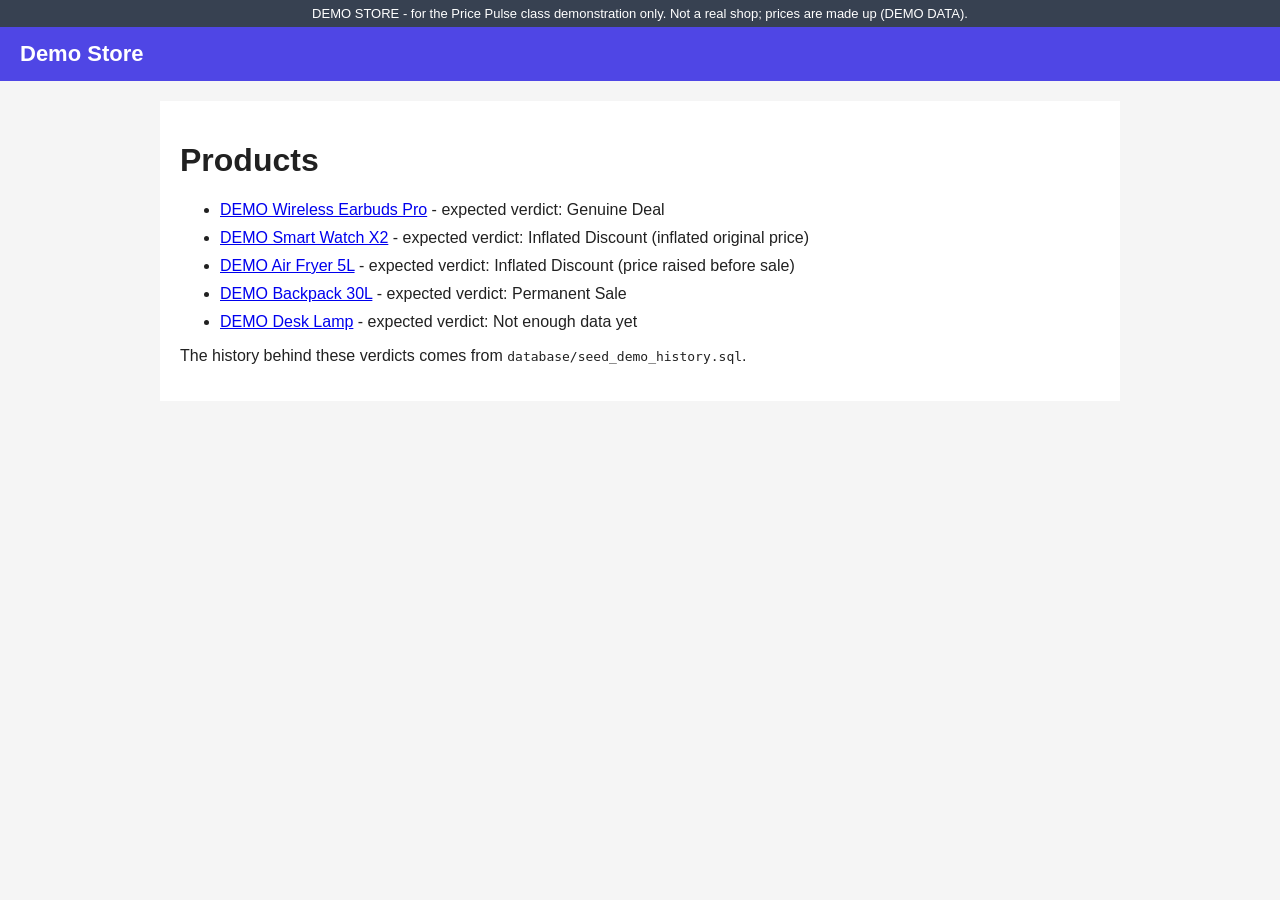
<file: server/src/main/resources/static/demo-store/index.html>
<!DOCTYPE html>
<html lang="en">
<head>
  <meta charset="UTF-8">
  <meta name="viewport" content="width=device-width, initial-scale=1">
  <title>Demo Store (class demonstration only)</title>
  <link rel="stylesheet" href="demo.css">
</head>
<body>
  <div class="demo-banner">DEMO STORE - for the Price Pulse class demonstration only. Not a real shop; prices are made up (DEMO DATA).</div>
  <header class="shop-header"><a href="index.html">Demo Store</a></header>
  <main class="product-list">
    <h1>Products</h1>
    <ul>
      <li><a href="genuine.html">DEMO Wireless Earbuds Pro</a> - expected verdict: Genuine Deal</li>
      <li><a href="inflated.html">DEMO Smart Watch X2</a> - expected verdict: Inflated Discount (inflated original price)</li>
      <li><a href="hike.html">DEMO Air Fryer 5L</a> - expected verdict: Inflated Discount (price raised before sale)</li>
      <li><a href="perpetual.html">DEMO Backpack 30L</a> - expected verdict: Permanent Sale</li>
      <li><a href="new.html">DEMO Desk Lamp</a> - expected verdict: Not enough data yet</li>
    </ul>
    <p>The history behind these verdicts comes from <code>database/seed_demo_history.sql</code>.</p>
  </main>
</body>
</html>
</file>
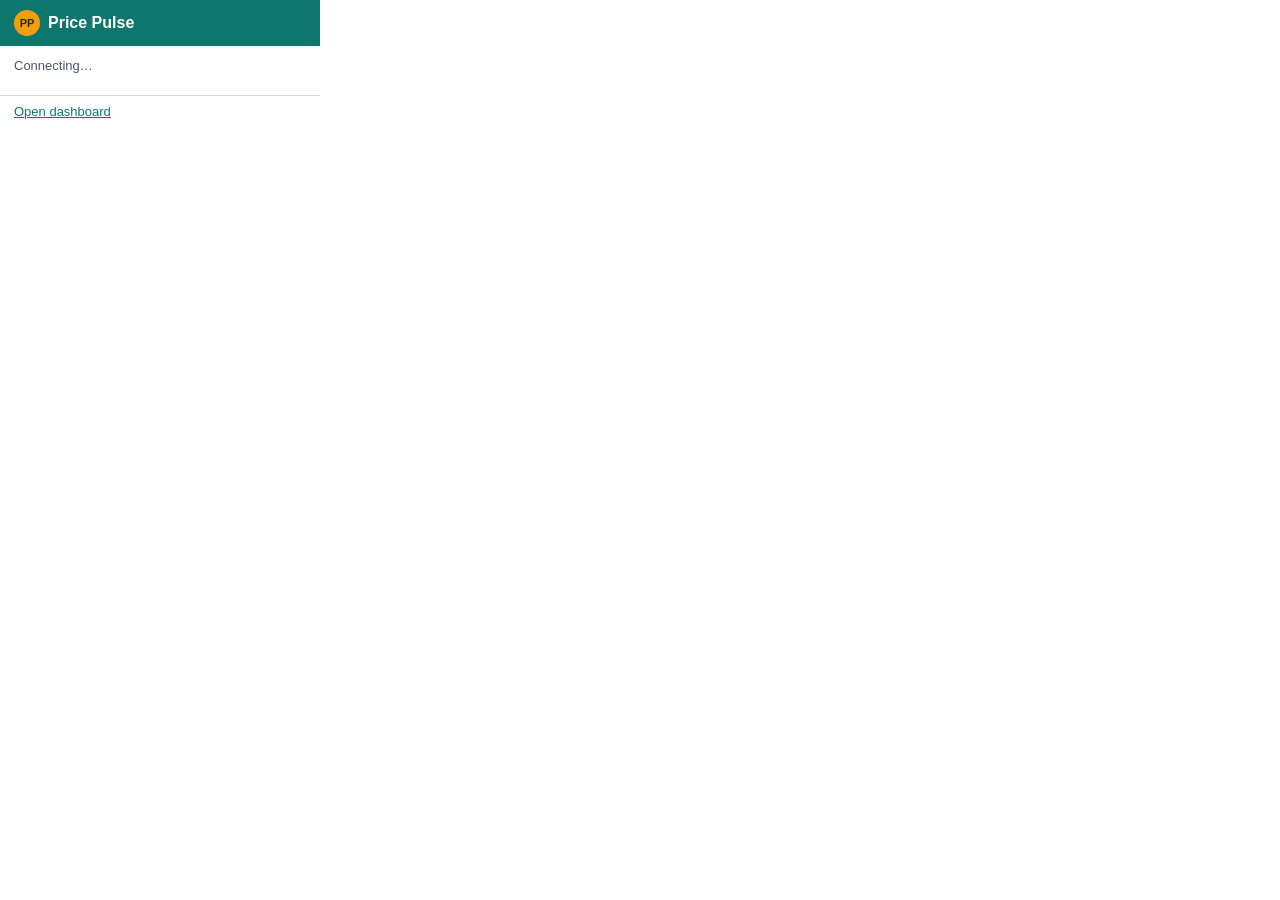
<file: extension/popup.html>
<!DOCTYPE html>
<html lang="en">
<head>
  <meta charset="UTF-8">
  <title>Price Pulse</title>
  <link rel="stylesheet" href="popup.css">
</head>
<body>
  <header class="pp-header">
    <span class="pp-logo">PP</span>
    <h1 class="pp-title">Price Pulse</h1>
  </header>

  <main>
    <!-- Only one view is visible at a time (popup.js showView). -->

    <section id="view-loading" class="pp-view">
      <p class="pp-muted">Connecting&hellip;</p>
    </section>

    <section id="view-offline" class="pp-view" hidden>
      <div class="pp-alert pp-alert-offline" role="alert">Price Pulse is offline</div>
      <p class="pp-muted">The Price Pulse server cannot be reached. Store pages keep working normally.</p>
      <button type="button" id="btn-retry" class="pp-btn pp-btn-primary">Try again</button>
    </section>

    <!-- FR-09: nothing is sent to the server until the shopper logs in. -->
    <section id="view-login" class="pp-view" hidden>
      <div class="pp-tabs" role="tablist">
        <button type="button" id="tab-login" class="pp-tab" role="tab" aria-selected="true">Log in</button>
        <button type="button" id="tab-signup" class="pp-tab" role="tab" aria-selected="false">Sign up</button>
      </div>

      <form id="form-login" class="pp-form" novalidate>
        <label for="login-email">Email</label>
        <input id="login-email" type="email" autocomplete="email" required>
        <label for="login-password">Password</label>
        <input id="login-password" type="password" autocomplete="current-password" required>
        <label class="pp-check">
          <input type="checkbox" id="login-show-password"> Show password
        </label>
        <button type="submit" class="pp-btn pp-btn-primary">Log in</button>
      </form>

      <form id="form-signup" class="pp-form" novalidate hidden>
        <label for="signup-name">Name</label>
        <input id="signup-name" type="text" autocomplete="name" maxlength="100" required>
        <label for="signup-email">Email</label>
        <input id="signup-email" type="email" autocomplete="email" maxlength="255" required>
        <label for="signup-password">Password</label>
        <input id="signup-password" type="password" autocomplete="new-password" required>
        <p class="pp-hint">At least 8 characters with at least one digit.</p>
        <label class="pp-check">
          <input type="checkbox" id="signup-show-password"> Show password
        </label>
        <button type="submit" class="pp-btn pp-btn-primary">Create account</button>
      </form>
    </section>

    <section id="view-account" class="pp-view" hidden>
      <div class="pp-account-bar">
        <span class="pp-muted">Logged in as <strong id="account-name"></strong><br><span id="account-email"></span></span>
        <button type="button" id="btn-logout" class="pp-link-button">Log out</button>
      </div>

      <div class="pp-tabs" role="tablist">
        <button type="button" id="tab-page" class="pp-tab" role="tab" aria-selected="true">This page</button>
        <button type="button" id="tab-watchlist" class="pp-tab" role="tab" aria-selected="false">Watchlist</button>
        <button type="button" id="tab-alerts" class="pp-tab" role="tab" aria-selected="false">
          Alerts <span id="alerts-count" class="pp-count" hidden></span>
        </button>
      </div>

      <!-- FR-22: the same verdict as the badge on the page -->
      <div id="panel-page" role="tabpanel">
        <p id="page-empty" class="pp-muted">Open a product page on a supported store to see its verdict.</p>
        <div id="page-verdict" hidden>
          <p id="page-title" class="pp-product"></p>
          <div id="verdict-box" class="pp-verdict"></div>
          <p id="verdict-numbers" class="pp-numbers"></p>
          <p id="verdict-reason" class="pp-muted"></p>
          <form id="form-watch" class="pp-form" novalidate>
            <label for="watch-target">Alert me when the price is at or below (Rs)</label>
            <div class="pp-row">
              <input id="watch-target" type="number" min="1" step="1" inputmode="numeric" required>
              <button type="submit" class="pp-btn pp-btn-primary pp-btn-inline">Watch</button>
            </div>
          </form>
          <p id="watch-result" class="pp-success" role="status" hidden></p>
        </div>
      </div>

      <!-- FR-33 (short version): the dashboard shows the full watchlist -->
      <div id="panel-watchlist" role="tabpanel" hidden>
        <p id="watchlist-summary" class="pp-muted"></p>
        <ul id="watchlist-items" class="pp-list"></ul>
      </div>

      <!-- FR-31, FR-32 -->
      <div id="panel-alerts" role="tabpanel" hidden>
        <p id="alerts-empty" class="pp-muted" hidden>No notifications yet.</p>
        <ul id="alert-items" class="pp-list"></ul>
      </div>
    </section>

    <p id="popup-error" class="pp-error" role="alert" hidden></p>
  </main>

  <footer class="pp-footer">
    <a href="http://localhost:8080/" target="_blank" rel="noopener">Open dashboard</a>
  </footer>

  <script src="popup.js"></script>
</body>
</html>
</file>
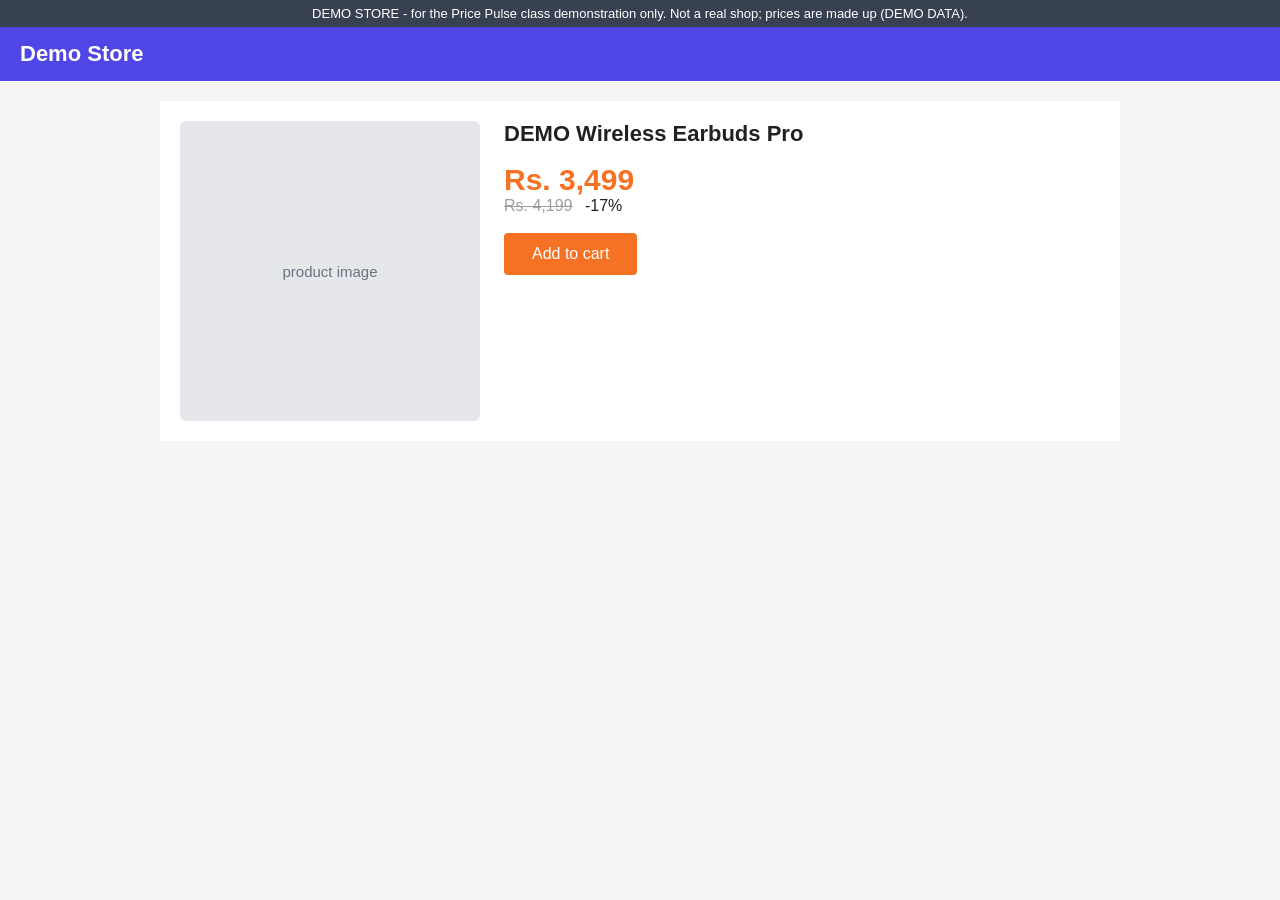
<file: server/src/main/resources/static/demo-store/genuine.html>
<!DOCTYPE html>
<html lang="en">
<head>
  <meta charset="UTF-8">
  <meta name="viewport" content="width=device-width, initial-scale=1">
  <title>DEMO Wireless Earbuds Pro - Demo Store</title>
  <link rel="stylesheet" href="demo.css">
</head>
<body>
  <div class="demo-banner">DEMO STORE - for the Price Pulse class demonstration only. Not a real shop; prices are made up (DEMO DATA).</div>
  <header class="shop-header"><a href="index.html">Demo Store</a></header>
  <main class="product" data-product-sku="demo-genuine">
    <div class="product-image">product image</div>
    <div class="product-info">
      <h1 class="product-title">DEMO Wireless Earbuds Pro</h1>
      <div class="price-box">
        <span class="price-now">Rs. 3,499</span>
        <span class="price-was">Rs. 4,199</span>
        <span class="discount-badge">-17%</span>
      </div>
      <button type="button" class="cart-button" disabled>Add to cart</button>
    </div>
  </main>
</body>
</html>
</file>
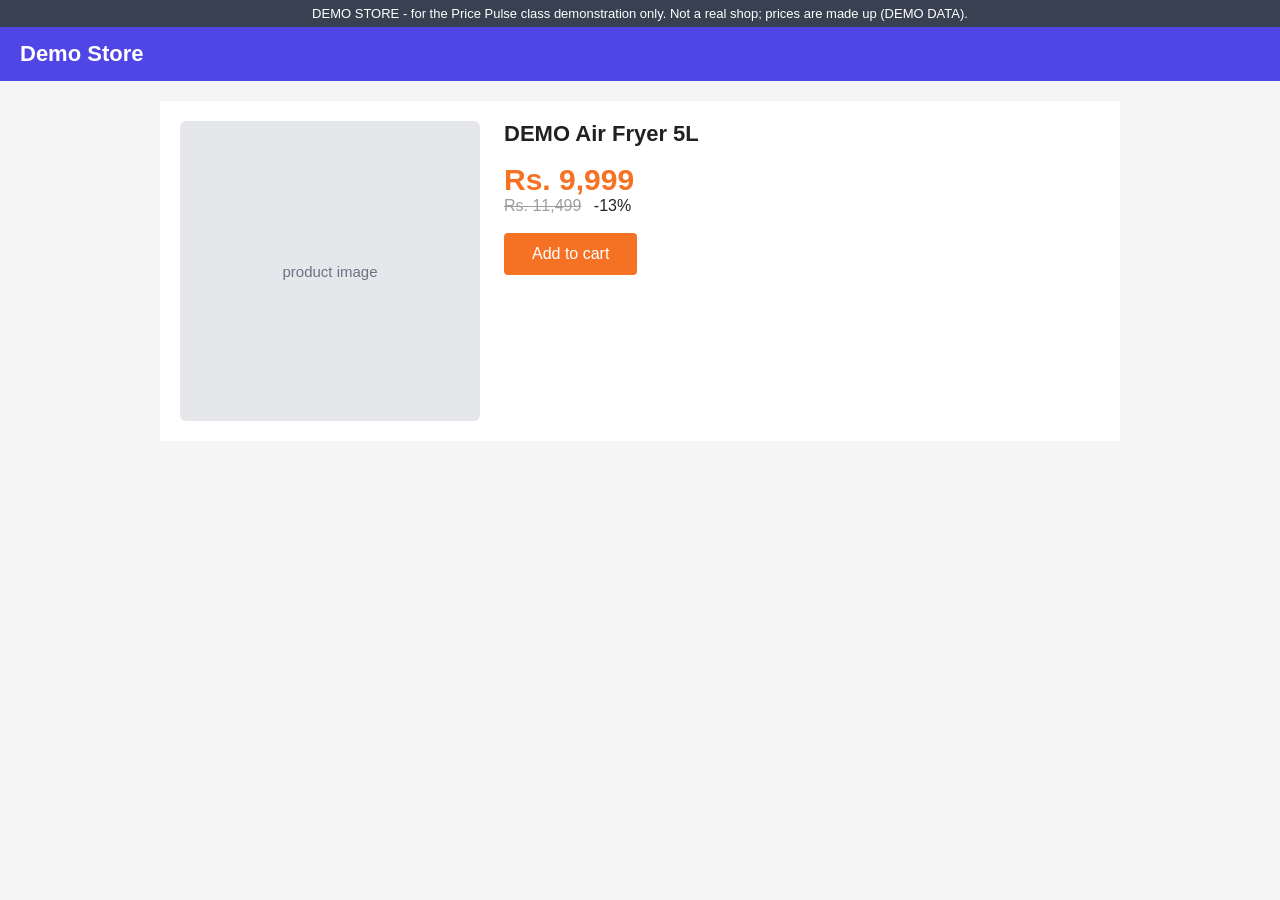
<file: server/src/main/resources/static/demo-store/hike.html>
<!DOCTYPE html>
<html lang="en">
<head>
  <meta charset="UTF-8">
  <meta name="viewport" content="width=device-width, initial-scale=1">
  <title>DEMO Air Fryer 5L - Demo Store</title>
  <link rel="stylesheet" href="demo.css">
</head>
<body>
  <div class="demo-banner">DEMO STORE - for the Price Pulse class demonstration only. Not a real shop; prices are made up (DEMO DATA).</div>
  <header class="shop-header"><a href="index.html">Demo Store</a></header>
  <main class="product" data-product-sku="demo-hike">
    <div class="product-image">product image</div>
    <div class="product-info">
      <h1 class="product-title">DEMO Air Fryer 5L</h1>
      <div class="price-box">
        <span class="price-now">Rs. 9,999</span>
        <span class="price-was">Rs. 11,499</span>
        <span class="discount-badge">-13%</span>
      </div>
      <button type="button" class="cart-button" disabled>Add to cart</button>
    </div>
  </main>
</body>
</html>
</file>
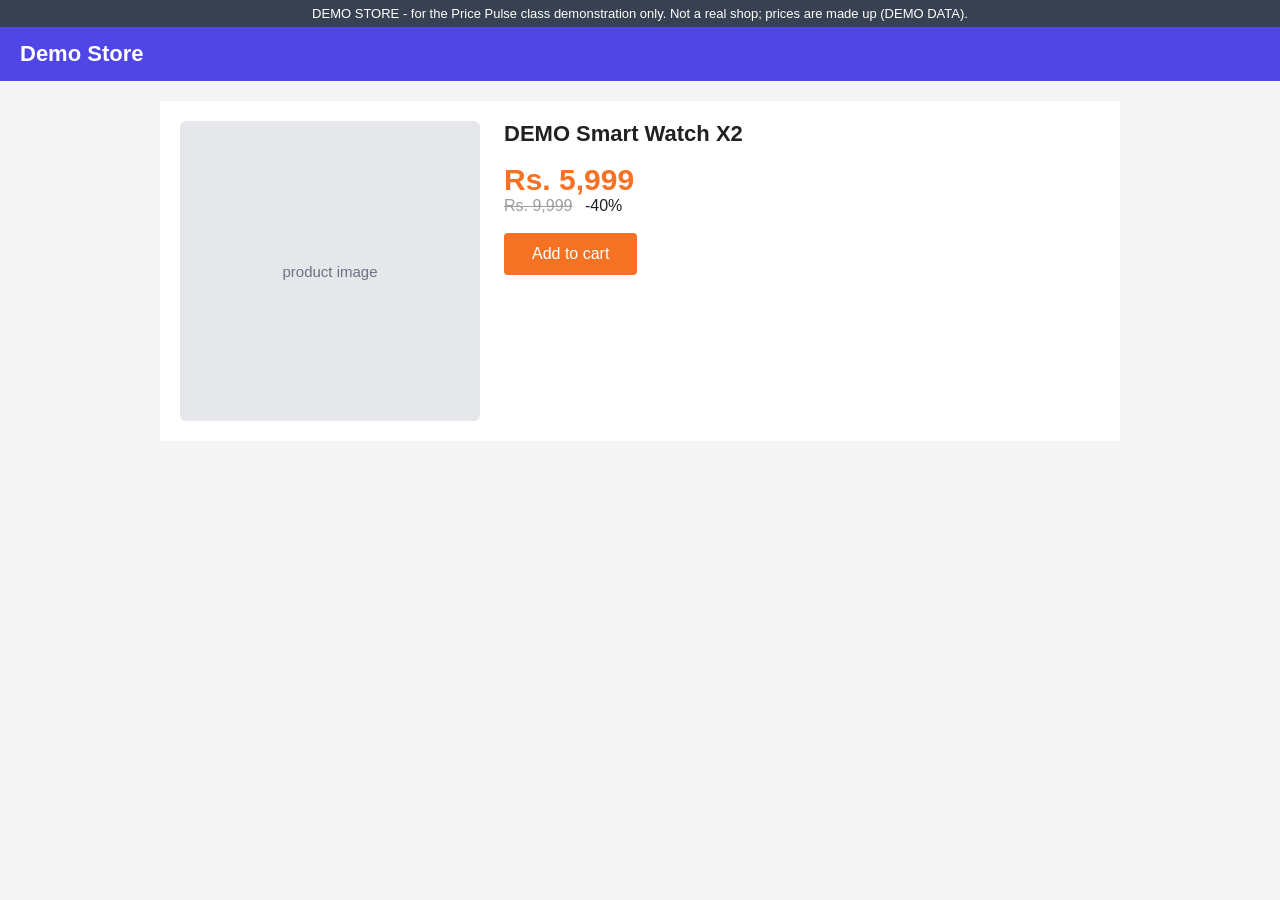
<file: server/src/main/resources/static/demo-store/inflated.html>
<!DOCTYPE html>
<html lang="en">
<head>
  <meta charset="UTF-8">
  <meta name="viewport" content="width=device-width, initial-scale=1">
  <title>DEMO Smart Watch X2 - Demo Store</title>
  <link rel="stylesheet" href="demo.css">
</head>
<body>
  <div class="demo-banner">DEMO STORE - for the Price Pulse class demonstration only. Not a real shop; prices are made up (DEMO DATA).</div>
  <header class="shop-header"><a href="index.html">Demo Store</a></header>
  <main class="product" data-product-sku="demo-inflated">
    <div class="product-image">product image</div>
    <div class="product-info">
      <h1 class="product-title">DEMO Smart Watch X2</h1>
      <div class="price-box">
        <span class="price-now">Rs. 5,999</span>
        <span class="price-was">Rs. 9,999</span>
        <span class="discount-badge">-40%</span>
      </div>
      <button type="button" class="cart-button" disabled>Add to cart</button>
    </div>
  </main>
</body>
</html>
</file>
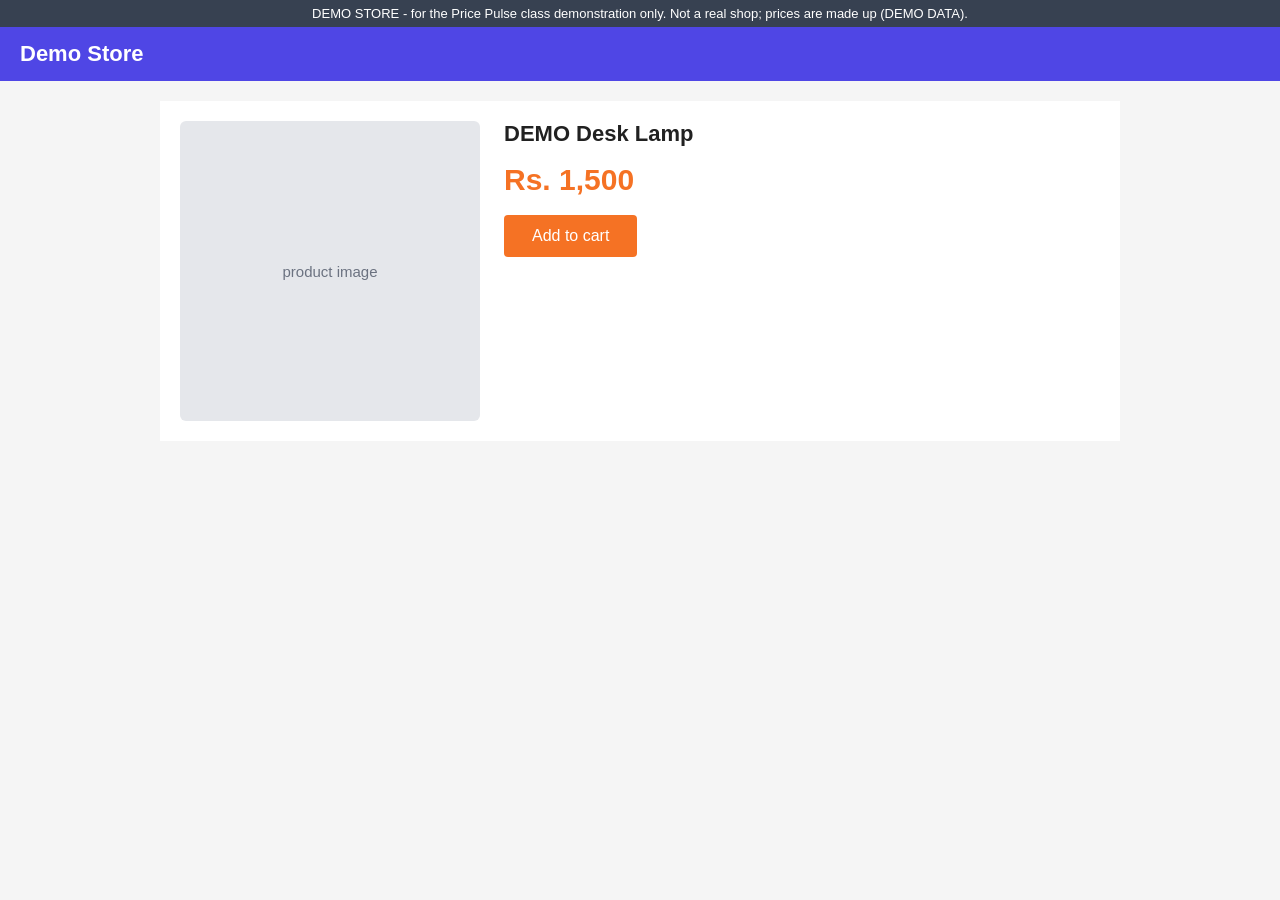
<file: server/src/main/resources/static/demo-store/new.html>
<!DOCTYPE html>
<html lang="en">
<head>
  <meta charset="UTF-8">
  <meta name="viewport" content="width=device-width, initial-scale=1">
  <title>DEMO Desk Lamp - Demo Store</title>
  <link rel="stylesheet" href="demo.css">
</head>
<body>
  <div class="demo-banner">DEMO STORE - for the Price Pulse class demonstration only. Not a real shop; prices are made up (DEMO DATA).</div>
  <header class="shop-header"><a href="index.html">Demo Store</a></header>
  <main class="product" data-product-sku="demo-new">
    <div class="product-image">product image</div>
    <div class="product-info">
      <h1 class="product-title">DEMO Desk Lamp</h1>
      <div class="price-box">
        <span class="price-now">Rs. 1,500</span>
      </div>
      <button type="button" class="cart-button" disabled>Add to cart</button>
    </div>
  </main>
</body>
</html>
</file>
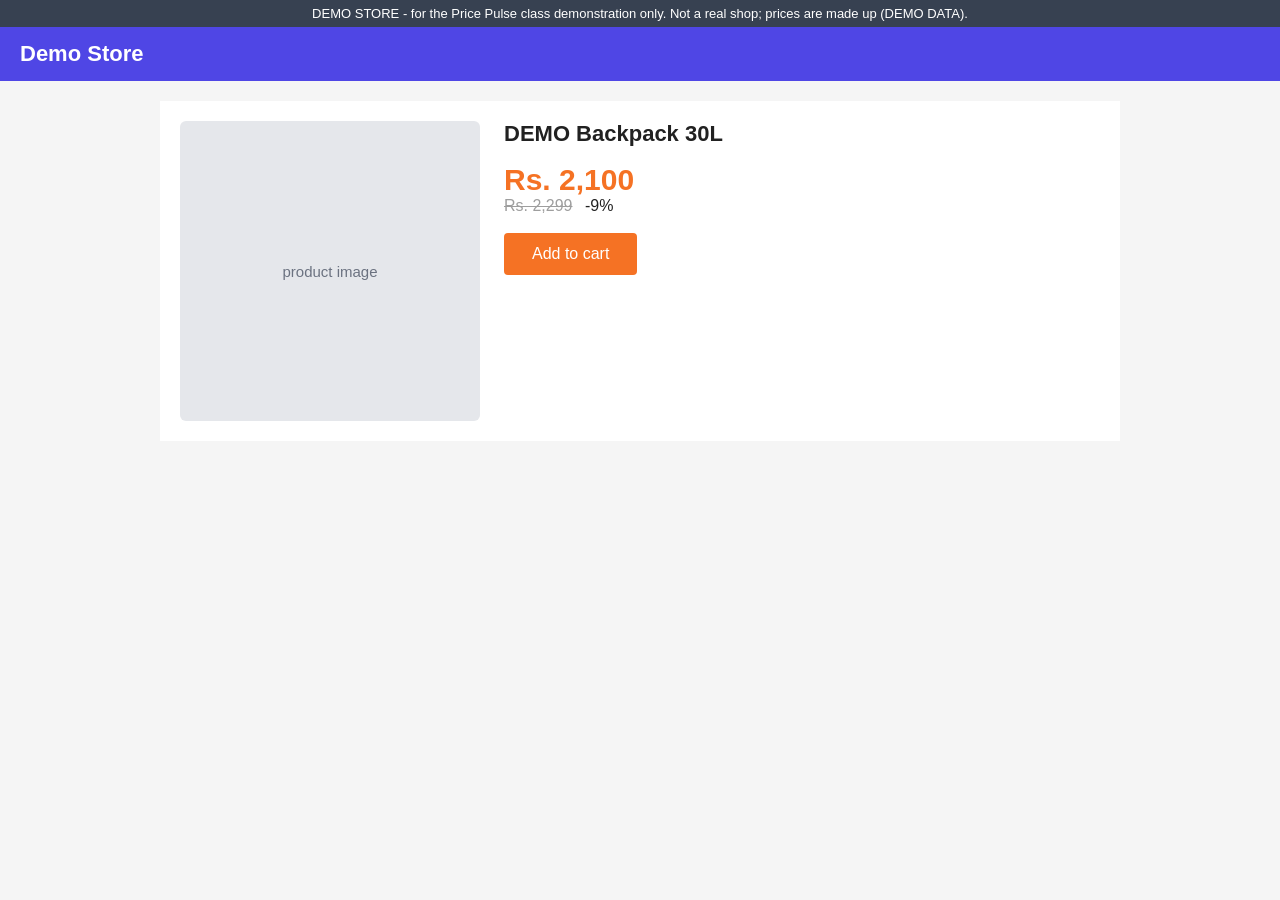
<file: server/src/main/resources/static/demo-store/perpetual.html>
<!DOCTYPE html>
<html lang="en">
<head>
  <meta charset="UTF-8">
  <meta name="viewport" content="width=device-width, initial-scale=1">
  <title>DEMO Backpack 30L - Demo Store</title>
  <link rel="stylesheet" href="demo.css">
</head>
<body>
  <div class="demo-banner">DEMO STORE - for the Price Pulse class demonstration only. Not a real shop; prices are made up (DEMO DATA).</div>
  <header class="shop-header"><a href="index.html">Demo Store</a></header>
  <main class="product" data-product-sku="demo-perpetual">
    <div class="product-image">product image</div>
    <div class="product-info">
      <h1 class="product-title">DEMO Backpack 30L</h1>
      <div class="price-box">
        <span class="price-now">Rs. 2,100</span>
        <span class="price-was">Rs. 2,299</span>
        <span class="discount-badge">-9%</span>
      </div>
      <button type="button" class="cart-button" disabled>Add to cart</button>
    </div>
  </main>
</body>
</html>
</file>
<file: server/src/main/resources/static/demo-store/demo.css>
/* Demo Store - a fake shop for the class demonstration only. Not a real store. */
* { box-sizing: border-box; }
body { margin: 0; font-family: Arial, Helvetica, sans-serif; color: #212121; background: #F5F5F5; }
.demo-banner { background: #374151; color: #FFFFFF; text-align: center; padding: 6px 10px; font-size: 13px; }
.shop-header { background: #4F46E5; color: #FFFFFF; padding: 14px 20px; font-size: 22px; font-weight: 700; }
.shop-header a { color: #FFFFFF; text-decoration: none; }
.product { max-width: 960px; margin: 20px auto; background: #FFFFFF; padding: 20px; display: flex; gap: 24px; flex-wrap: wrap; }
.product-image { width: 300px; max-width: 100%; height: 300px; background: #E5E7EB; display: flex; align-items: center;
  justify-content: center; color: #6B7280; font-size: 15px; border-radius: 6px; }
.product-info { flex: 1; min-width: 260px; }
.product-title { font-size: 22px; margin: 0 0 16px; font-weight: 600; }
.price-box { margin: 10px 0 18px; }
.price-now { font-size: 30px; color: #F57224; font-weight: 700; display: block; }
.price-was { color: #9E9E9E; text-decoration: line-through; margin-right: 8px; }
.discount-badge { color: #212121; }
.cart-button { padding: 12px 28px; border: 0; border-radius: 4px; background: #F57224; color: #FFFFFF; font-size: 16px; }
.product-list { max-width: 960px; margin: 20px auto; background: #FFFFFF; padding: 20px; }
.product-list li { margin: 10px 0; }
</file>
<file: extension/popup.css>
/* Price Pulse popup. Theme: deep teal #0F766E with amber #F59E0B accents. Width 320 px. */
:root {
  --pp-teal: #0F766E;
  --pp-teal-dark: #115E59;
  --pp-amber: #F59E0B;
  --pp-text: #1F2937;
  --pp-muted: #4B5563;
  --pp-border: #D1D5DB;
  --pp-bg: #FFFFFF;
  --pp-error-bg: #FEE2E2;
  --pp-error-text: #991B1B;
  /* Verdict colours (SDS 9). The word is always shown with the colour. */
  --pp-genuine-bg: #DCFCE7;   --pp-genuine-text: #166534;
  --pp-inflated-bg: #FEE2E2;  --pp-inflated-text: #991B1B;
  --pp-perpetual-bg: #FEF3C7; --pp-perpetual-text: #92400E;
  --pp-nodata-bg: #E5E7EB;    --pp-nodata-text: #374151;
}

* { box-sizing: border-box; }

/* A display rule below (for example inline-block on .pp-count) would otherwise beat the hidden attribute (bug B4). */
[hidden] { display: none !important; }

body {
  width: 320px;
  margin: 0;
  font-family: "Segoe UI", Arial, sans-serif;
  font-size: 14px;
  color: var(--pp-text);
  background: var(--pp-bg);
}

.pp-header {
  display: flex;
  align-items: center;
  gap: 8px;
  padding: 10px 14px;
  background: var(--pp-teal);
  color: #FFFFFF;
}

.pp-logo {
  display: inline-flex;
  align-items: center;
  justify-content: center;
  width: 26px;
  height: 26px;
  border-radius: 50%;
  background: var(--pp-amber);
  color: #1F2937;
  font-weight: 700;
  font-size: 11px;
}

.pp-title { margin: 0; font-size: 16px; font-weight: 600; }

main { padding: 12px 14px; }

.pp-view p { margin: 0 0 10px; }

.pp-muted { color: var(--pp-muted); font-size: 13px; }

.pp-alert {
  padding: 10px;
  border-radius: 6px;
  margin-bottom: 10px;
  font-weight: 600;
  text-align: center;
}

.pp-alert-offline { background: var(--pp-nodata-bg); color: var(--pp-nodata-text); }

.pp-btn {
  display: block;
  width: 100%;
  padding: 8px 12px;
  border-radius: 6px;
  border: 1px solid transparent;
  font-size: 14px;
  font-weight: 600;
  cursor: pointer;
}

.pp-btn-primary { background: var(--pp-amber); color: #1F2937; }
.pp-btn-primary:hover { background: #D97706; }
.pp-btn-secondary { background: #FFFFFF; color: var(--pp-teal); border-color: var(--pp-teal); }
.pp-btn-secondary:hover { background: #F0FDFA; }
.pp-btn:focus-visible { outline: 2px solid var(--pp-teal-dark); outline-offset: 2px; }
.pp-btn:disabled { opacity: 0.6; cursor: default; }

/* Log in / Sign up tabs */
.pp-tabs { display: flex; gap: 6px; margin-bottom: 12px; }
.pp-tab {
  flex: 1;
  padding: 7px 0;
  border: 1px solid var(--pp-teal);
  border-radius: 6px;
  background: #FFFFFF;
  color: var(--pp-teal);
  font-weight: 600;
  cursor: pointer;
}
.pp-tab[aria-selected="true"] { background: var(--pp-teal); color: #FFFFFF; }
.pp-tab:focus-visible { outline: 2px solid var(--pp-amber); outline-offset: 2px; }

/* Forms */
.pp-form label { display: block; margin: 8px 0 4px; font-weight: 600; font-size: 13px; }
.pp-form input[type="email"],
.pp-form input[type="password"],
.pp-form input[type="text"] {
  width: 100%;
  padding: 7px 8px;
  border: 1px solid var(--pp-border);
  border-radius: 6px;
  font-size: 14px;
}
.pp-form input:focus { outline: 2px solid var(--pp-teal); outline-offset: 0; border-color: var(--pp-teal); }
.pp-form .pp-check { display: flex; align-items: center; gap: 6px; font-weight: 400; margin: 8px 0 12px; }
.pp-hint { margin: 4px 0 0; color: var(--pp-muted); font-size: 12px; }

/* Logged-in view */
.pp-account-bar { display: flex; justify-content: space-between; align-items: flex-start; gap: 8px; margin-bottom: 10px; }
.pp-link-button { background: none; border: 0; padding: 0; color: var(--pp-teal); font-weight: 600; cursor: pointer; text-decoration: underline; }
.pp-tabs .pp-tab { font-size: 13px; }
.pp-count {
  display: inline-block; min-width: 18px; padding: 0 5px; border-radius: 9px;
  background: var(--pp-amber); color: #1F2937; font-size: 11px; line-height: 18px; text-align: center;
}
.pp-product { font-weight: 600; margin: 0 0 8px; }
.pp-numbers { margin: 8px 0 4px; font-weight: 600; }
.pp-row { display: flex; gap: 6px; }
.pp-row input { flex: 1; min-width: 0; }
.pp-btn-inline { width: auto; padding: 7px 14px; }
.pp-success { margin: 8px 0 0; padding: 8px; border-radius: 6px; background: #DCFCE7; color: #166534; font-size: 13px; }

/* Verdict box: colour AND word (SDS 9, NFR-04) */
.pp-verdict { padding: 12px; border-radius: 6px; border: 2px solid; text-align: center; font-weight: 700; font-size: 15px; }
.pp-verdict-genuine   { background: var(--pp-genuine-bg);   color: var(--pp-genuine-text);   border-color: #16A34A; }
.pp-verdict-inflated  { background: var(--pp-inflated-bg);  color: var(--pp-inflated-text);  border-color: #DC2626; }
.pp-verdict-perpetual { background: var(--pp-perpetual-bg); color: var(--pp-perpetual-text); border-color: #F59E0B; }
.pp-verdict-nodata    { background: var(--pp-nodata-bg);    color: var(--pp-nodata-text);    border-color: #9CA3AF; }

/* Watchlist and alert lists */
.pp-list { list-style: none; margin: 0; padding: 0; max-height: 260px; overflow-y: auto; }
.pp-list li { padding: 8px 0; border-bottom: 1px solid var(--pp-border); font-size: 13px; }
.pp-list li:last-child { border-bottom: 0; }
.pp-item-head { display: flex; justify-content: space-between; gap: 6px; align-items: flex-start; }
.pp-item-title { font-weight: 600; color: var(--pp-text); text-decoration: none; overflow-wrap: anywhere; }
.pp-item-title:hover { text-decoration: underline; }
.pp-item-meta { color: var(--pp-muted); margin-top: 2px; }
.pp-tag { display: inline-block; margin-top: 4px; padding: 1px 6px; border-radius: 4px; font-size: 11px; font-weight: 700; }
.pp-remove { background: none; border: 0; color: var(--pp-muted); font-size: 16px; line-height: 1; cursor: pointer; padding: 0 2px; }
.pp-remove:hover { color: var(--pp-error-text); }
.pp-unread { font-weight: 600; }
.pp-small-button { margin-top: 4px; background: none; border: 1px solid var(--pp-teal); color: var(--pp-teal); border-radius: 4px; font-size: 12px; padding: 2px 8px; cursor: pointer; }

.pp-error {
  margin: 10px 0 0;
  padding: 8px;
  border-radius: 6px;
  background: var(--pp-error-bg);
  color: var(--pp-error-text);
  font-size: 13px;
}

.pp-footer {
  padding: 8px 14px 12px;
  border-top: 1px solid var(--pp-border);
  font-size: 13px;
}

.pp-footer a { color: var(--pp-teal); }
</file>
